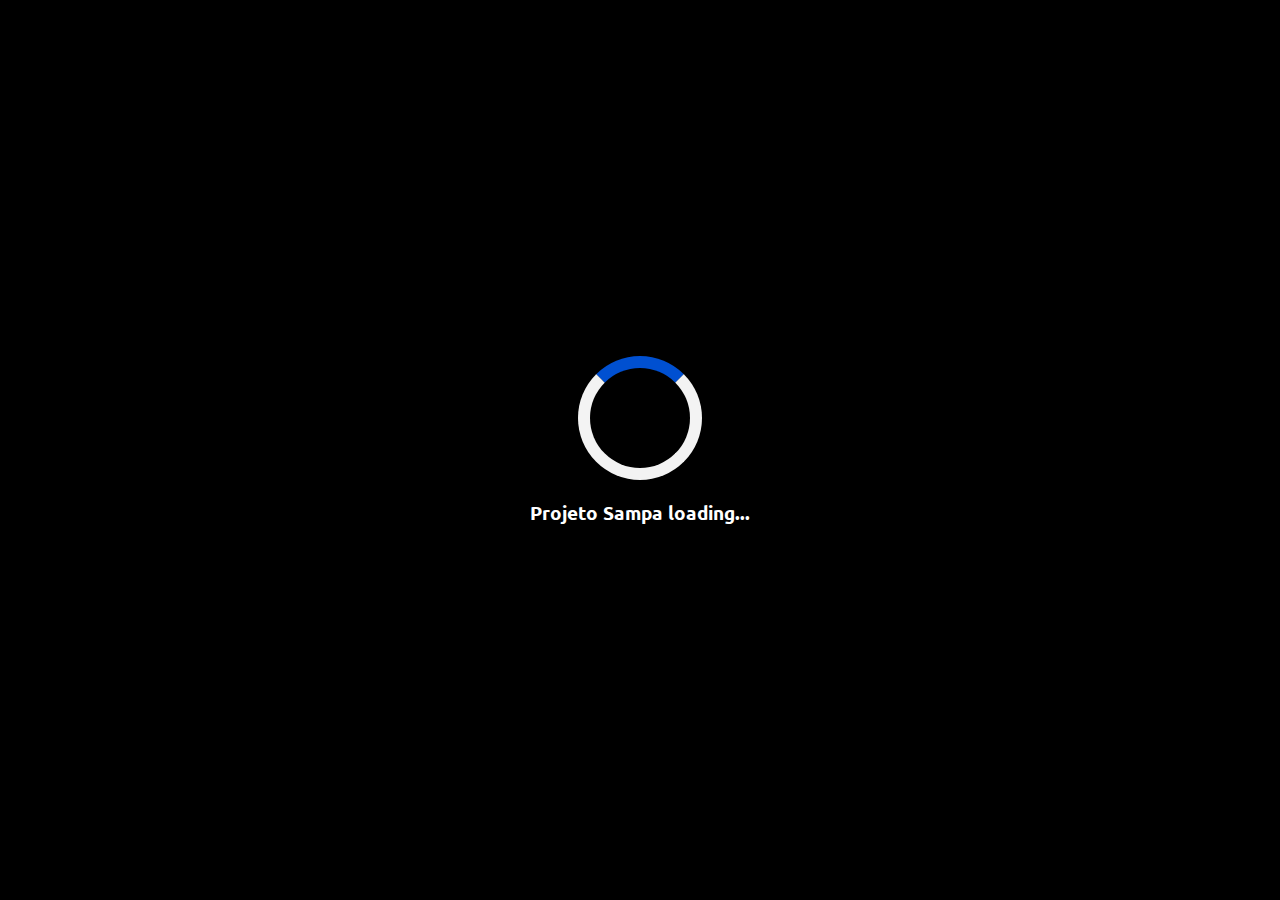
<file: index.html>
<!DOCTYPE html>
<html lang="pt-br">
<head>
    <meta charset="UTF-8">
    <meta name="viewport" content="width=device-width, initial-scale=1.0">
    <title>Redirecionando</title>
    <style>
@import url('https://fonts.googleapis.com/css2?family=Ubuntu:wght@300;400;500;700&display=swap');

        body {
            background-color: black;
            margin: 0;
            padding: 0;
            height: 100vh;
            display: flex;
            align-items: center;
            justify-content: center;
            flex-direction: column;
        }

        .bola {
            width: 100px;
            height: 100px;
            border: 12px solid #f3f3f3;
            border-top: 12px solid #0050d1;
            border-radius: 50%;
            animation: load 0.8s linear infinite;
        }

        @keyframes load {
            0% {
                transform: rotate(0deg);
                filter: blur(2);
            }
            100% {
                transform: rotate(360deg);
                filter: contrast(1.2);
                filter: blur(2);
                filter: brightness(2);
            }
        }

        h3 {
            color: white;
            margin-top: 20px;
            font-family: 'Ubuntu',sans-serif;
        }
    </style>
</head>
<body onload="go()">
    <div class="bola"></div>
    <h3>Projeto Sampa loading...</h3>
</body>
<script>
    function go(){
           setTimeout(() => {
            window.location.href = "home.html"
           }, 4000);
        }
</script>
</html>
</file>
